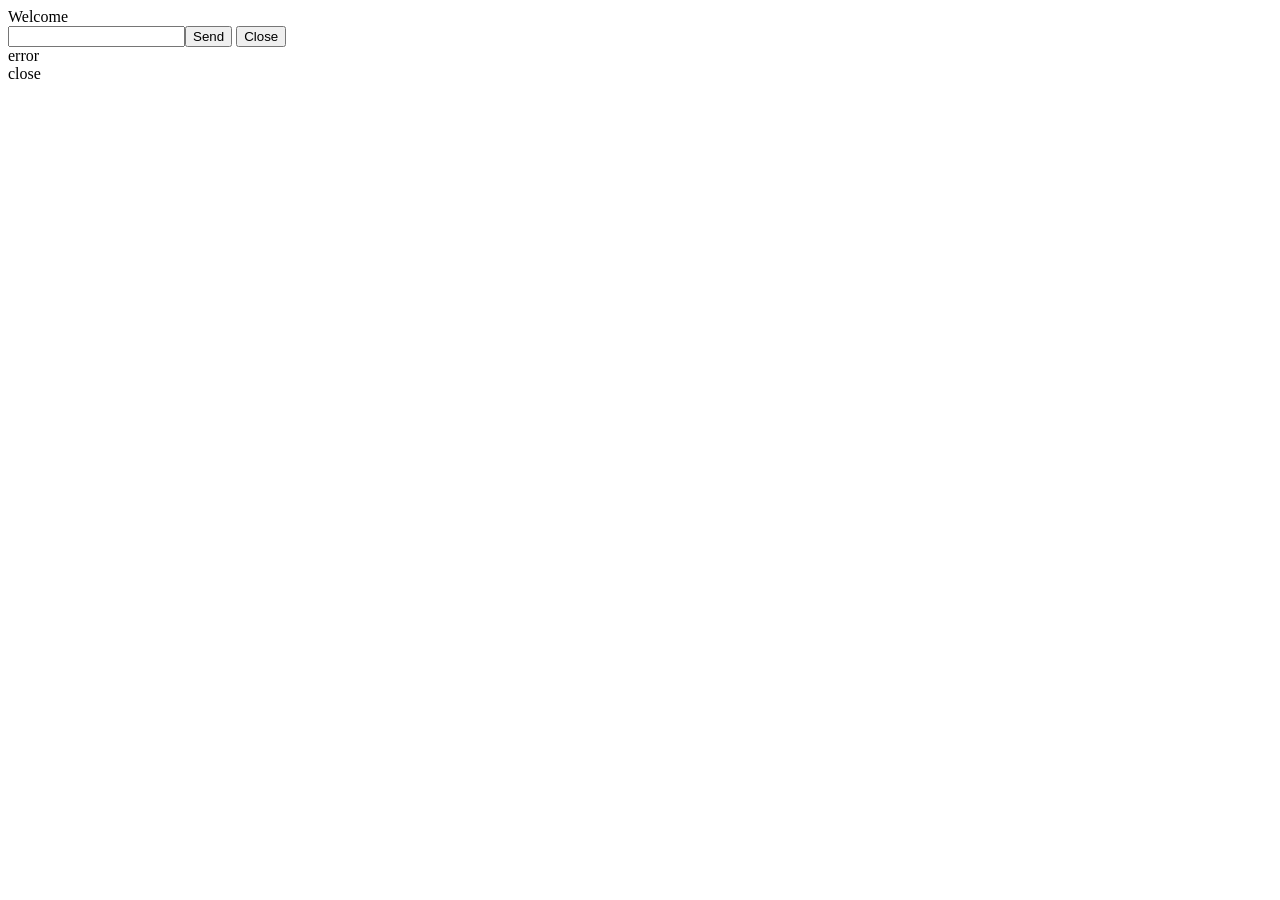
<file: src/main/resources/templates/chat.html>
<!DOCTYPE HTML>
<html>
<head>
    <title>My WebSocket</title>
</head>

<body>
Welcome<br/>
<input id="text" type="text" /><button onclick="send()">Send</button>    <button onclick="closeWebSocket()">Close</button>
<div id="message">
</div>
</body>

<script type="text/javascript">
    var websocket = null;

    //判断当前浏览器是否支持WebSocket
    if('WebSocket' in window){
        websocket = new WebSocket("ws://localhost/websocket");
    }
    else{
        alert('Not support websocket')
    }

    //连接发生错误的回调方法
    websocket.onerror = function(){
        setMessageInnerHTML("error");
    };

    //连接成功建立的回调方法
    websocket.onopen = function(event){
        setMessageInnerHTML("open");
    }

    //接收到消息的回调方法
    websocket.onmessage = function(event){
        setMessageInnerHTML(event.data);
    }

    //连接关闭的回调方法
    websocket.onclose = function(){
        setMessageInnerHTML("close");
    }

    //监听窗口关闭事件，当窗口关闭时，主动去关闭websocket连接，防止连接还没断开就关闭窗口，server端会抛异常。
    window.onbeforeunload = function(){
        websocket.close();
    }

    //将消息显示在网页上
    function setMessageInnerHTML(innerHTML){
        document.getElementById('message').innerHTML += innerHTML + '<br/>';
    }

    //关闭连接
    function closeWebSocket(){
        websocket.close();
    }

    //发送消息
    function send(){
        var message = document.getElementById('text').value;
        websocket.send(message);
    }
</script>
</html>
</file>
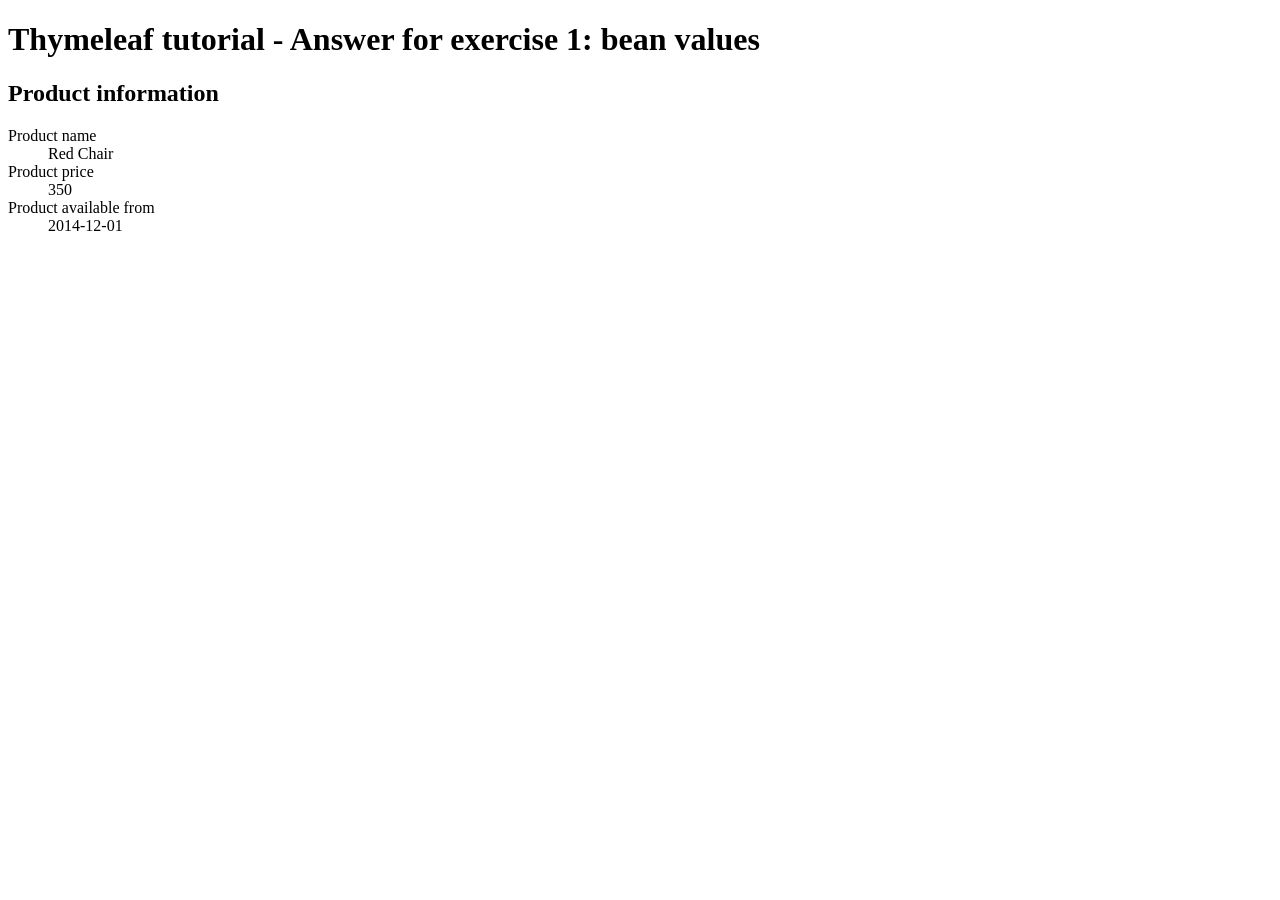
<file: src/main/resources/templates/usercenter/userIndex.html>
<!DOCTYPE html>
<html xmlns:th="http://www.thymeleaf.org">
<head>
    <meta charset="UTF-8"/>
    <title>Title</title>
</head>
    <body>
    <h1>Thymeleaf tutorial - Answer for exercise 1: bean values</h1>
           <h2>Product information</h2> <dl>
                    <dt>Product name</dt>
                    <dd th:text="${user.userName}">Red Chair</dd>
                    <dt>Product price</dt>
                    <dd th:text="${user.userAge}">350</dd>
                   <dt>Product available from</dt>
                    <dd th:text="${user.id}">2014-12-01</dd>
                </dl>
    </body>

</html>
</file>
